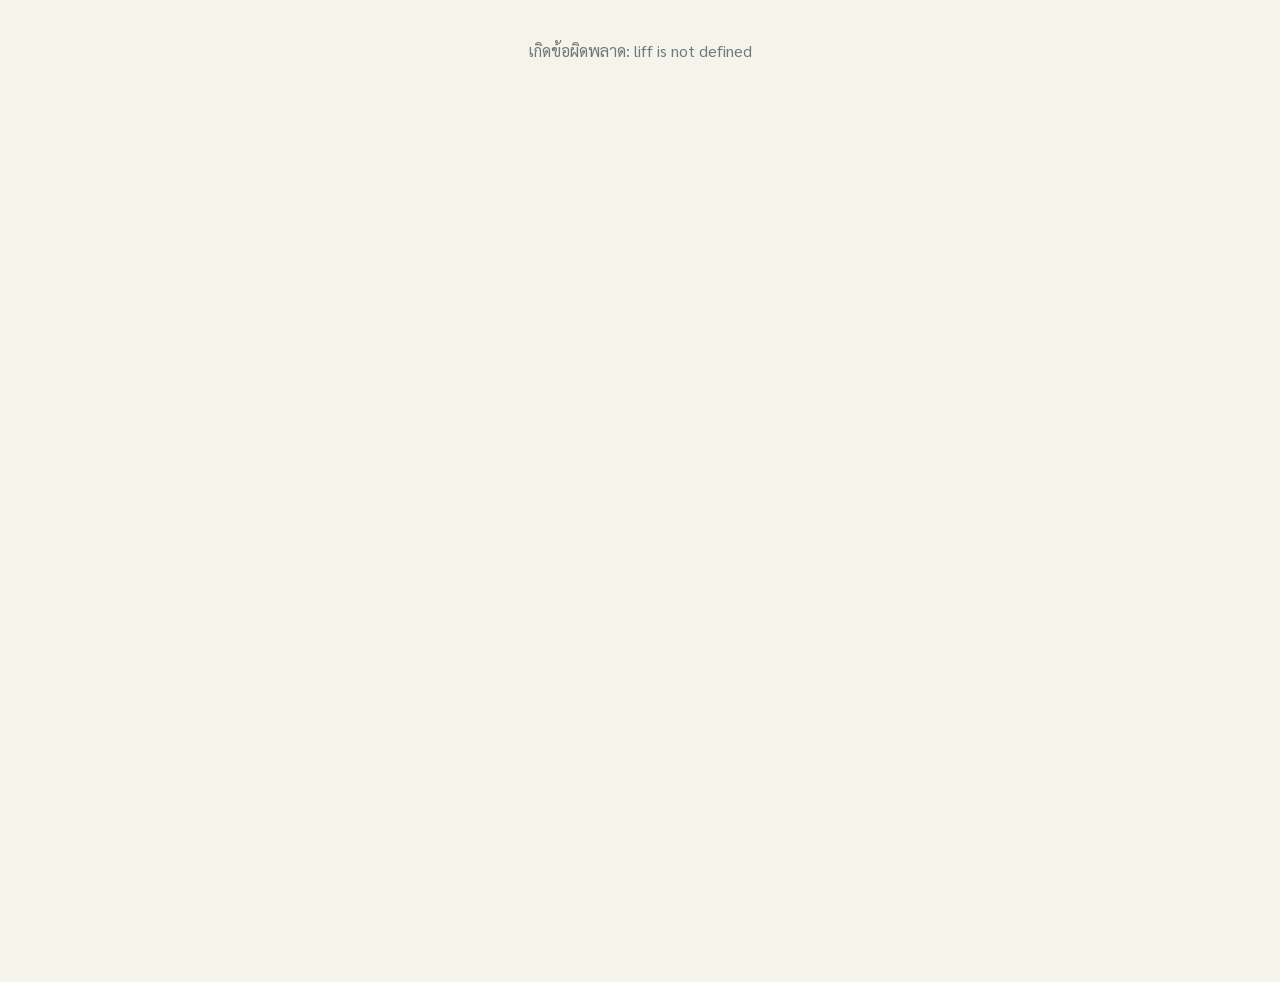
<file: admin.html>
<!DOCTYPE html>
<html lang="th">
<head>
<meta charset="UTF-8">
<meta name="viewport" content="width=device-width, initial-scale=1.0">
<title>ระบบหลังบ้าน - เจ้าหน้าที่</title>
<link rel="stylesheet" href="https://cdnjs.cloudflare.com/ajax/libs/font-awesome/6.4.0/css/all.min.css">
<link rel="stylesheet" href="assets/style.css">
<style>
  .admin-tabs{ display:flex; gap:8px; overflow-x:auto; padding:12px 16px 0; }
  .admin-tabs button{ white-space:nowrap; }
  table.simple{ width:100%; border-collapse:collapse; font-size:13px; }
  table.simple th, table.simple td{ text-align:left; padding:8px 6px; border-bottom:1px solid var(--border); }
  table.simple th{ color:var(--text-muted); font-weight:600; }
</style>
</head>
<body>
<div class="app" id="app" style="max-width:640px;">

  <div id="screen-loading" class="loading">กำลังตรวจสอบสิทธิ์เจ้าหน้าที่...</div>

  <div id="screen-denied" class="page hidden" style="text-align:center; padding-top:60px;">
    <div style="font-size:40px; color:var(--text-muted);"><i class="fas fa-lock"></i></div>
    <h3 style="margin-top:12px;">ไม่มีสิทธิ์เข้าถึง</h3>
    <p class="muted">บัญชี LINE นี้ยังไม่ได้ถูกเพิ่มเป็นเจ้าหน้าที่ กรุณาติดต่อผู้ดูแลระบบ (superadmin) เพื่อเพิ่มสิทธิ์</p>
  </div>

  <div id="screen-admin" class="hidden">
    <div class="topbar">
      <div class="org-name">ระบบหลังบ้าน</div>
      <div class="greeting" id="admin-name">เจ้าหน้าที่</div>
      <div class="sub" id="admin-role"></div>
    </div>

    <div class="admin-tabs">
      <button class="btn btn-sm btn-primary" data-tab="settings">ตั้งค่าหน่วยงาน</button>
      <button class="btn btn-sm btn-outline" data-tab="invoices">ใบแจ้งหนี้</button>
      <button class="btn btn-sm btn-outline" data-tab="properties">ทรัพย์สิน</button>
      <button class="btn btn-sm btn-outline" data-tab="requests">เรื่องแจ้ง</button>
      <button class="btn btn-sm btn-outline" data-tab="admins">ผู้ดูแลระบบ</button>
    </div>

    <div class="page">

      <!-- ตั้งค่าหน่วยงาน -->
      <div id="tab-settings" class="tab-panel">
        <div class="card">
          <h3 style="margin-bottom:12px;">ข้อมูลหน่วยงาน</h3>
          <div class="field"><label>ชื่อหน่วยงาน</label><input id="cfg-OrgName"></div>
          <div class="field"><label>ธนาคาร</label><input id="cfg-BankName"></div>
          <div class="field"><label>เลขบัญชี</label><input id="cfg-BankAccountNo"></div>
          <div class="field"><label>ชื่อบัญชี</label><input id="cfg-BankAccountName"></div>
          <div class="field"><label>พร้อมเพย์ (ถ้ามี)</label><input id="cfg-PromptPay"></div>
          <div class="field"><label>เบอร์โทรติดต่อ</label><input id="cfg-ContactPhone"></div>
          <div class="field"><label>เวลาทำการ</label><input id="cfg-OfficeHours"></div>
          <div class="field"><label>ประกาศ (แสดงหน้าแรกฝั่งประชาชน)</label><textarea id="cfg-AnnounceText"></textarea></div>
          <button class="btn btn-primary btn-block" id="btn-save-config">บันทึกการตั้งค่า</button>
        </div>
      </div>

      <!-- ใบแจ้งหนี้ -->
      <div id="tab-invoices" class="tab-panel hidden">
        <div class="card">
          <h3 style="margin-bottom:12px;">เพิ่มใบแจ้งหนี้</h3>
          <div class="field"><label>เลขบัตรประชาชนเจ้าของ</label><input id="inv-citizen"></div>
          <div class="field"><label>ประเภท</label>
            <select id="inv-type"><option value="SignTax">ภาษีป้าย</option><option value="LandTax">ภาษีที่ดินฯ</option></select>
          </div>
          <div class="field"><label>ปี (พ.ศ.)</label><input id="inv-year"></div>
          <div class="field"><label>รายการ/หัวข้อ</label><input id="inv-title" placeholder="เช่น ป้ายร้านค้า ขนาด 2x3 ม."></div>
          <div class="field"><label>จำนวนเงิน (บาท)</label><input id="inv-amount" type="number"></div>
          <div class="field"><label>วันครบกำหนดชำระ</label><input id="inv-due" type="date"></div>
          <button class="btn btn-accent btn-block" id="btn-add-invoice">เพิ่มใบแจ้งหนี้</button>
        </div>
        <h3 style="margin:16px 4px 8px;">ค้นหา/รายการล่าสุด</h3>
        <div class="field"><input id="inv-search-citizen" placeholder="ค้นหาด้วยเลขบัตรประชาชน แล้วกด Enter"></div>
        <div id="invoice-table"></div>
      </div>

      <!-- ทรัพย์สิน -->
      <div id="tab-properties" class="tab-panel hidden">
        <div class="card">
          <h3 style="margin-bottom:12px;">เพิ่มทรัพย์สิน</h3>
          <div class="field"><label>เลขบัตรประชาชนเจ้าของ</label><input id="prop-citizen"></div>
          <div class="field"><label>ประเภท</label>
            <select id="prop-type"><option value="SignTax">ภาษีป้าย</option><option value="LandTax">ภาษีที่ดินฯ</option></select>
          </div>
          <div class="field"><label>ชื่อ/รายการ</label><input id="prop-title" placeholder="เช่น โฉนดเลขที่ 1234"></div>
          <div class="field"><label>รายละเอียด</label><input id="prop-detail"></div>
          <div class="field"><label>ที่อยู่/ที่ตั้ง</label><input id="prop-address"></div>
          <button class="btn btn-accent btn-block" id="btn-add-property">บันทึกทรัพย์สิน</button>
        </div>
        <div class="field"><input id="prop-search-citizen" placeholder="ค้นหาด้วยเลขบัตรประชาชน แล้วกด Enter"></div>
        <div id="property-table"></div>
      </div>

      <!-- เรื่องแจ้ง -->
      <div id="tab-requests" class="tab-panel hidden">
        <h3 style="margin:0 4px 8px;">เรื่องที่ประชาชนแจ้งเข้ามา</h3>
        <div id="request-table"></div>
      </div>

      <!-- ผู้ดูแลระบบ -->
      <div id="tab-admins" class="tab-panel hidden">
        <div class="card">
          <h3 style="margin-bottom:12px;">เพิ่มเจ้าหน้าที่</h3>
          <div class="field"><label>LINE User ID (ให้เจ้าหน้าที่คนนั้นแอด OA แล้วดู userId จาก log หรือใช้ LIFF ทดสอบ)</label><input id="new-admin-uid"></div>
          <div class="field"><label>ชื่อ</label><input id="new-admin-name"></div>
          <div class="field"><label>สิทธิ์</label>
            <select id="new-admin-role"><option value="staff">staff (จัดการข้อมูล)</option><option value="superadmin">superadmin (จัดการทุกอย่าง)</option></select>
          </div>
          <button class="btn btn-primary btn-block" id="btn-add-admin">เพิ่มเจ้าหน้าที่</button>
        </div>
        <div id="admin-table"></div>
      </div>

    </div>
  </div>

  <div id="toast" class="toast hidden"></div>
</div>

<script src="https://static.line-scdn.net/liff/edge/2/sdk.js"></script>
<script src="assets/config.js"></script>
<script src="assets/admin.js"></script>
</body>
</html>
</file>
<file: assets/style.css>
@import url('https://fonts.googleapis.com/css2?family=Kanit:wght@500;600;700&family=Sarabun:wght@400;500;600;700&display=swap');

:root{
  /* --- token: color --- */
  --bg:            #F6F3EA;
  --surface:       #FFFFFF;
  --primary:       #0B4A5E;
  --primary-dark:  #06313F;
  --primary-tint:  #E6EEF0;
  --accent:        #D98E2B;
  --accent-tint:   #FBEEDA;
  --text:          #1C2B2E;
  --text-muted:    #6B7A7C;
  --border:        #E5DFD0;
  --success:       #2F7D5C;
  --success-tint:  #E4F3EC;
  --danger:        #B8452F;
  --danger-tint:   #FBEAE5;

  /* --- token: type --- */
  --font-display: 'Kanit', sans-serif;
  --font-body: 'Sarabun', sans-serif;

  /* --- token: layout --- */
  --radius-card: 16px;
  --radius-pill: 999px;
  --shadow-card: 0 4px 16px rgba(11,74,94,0.06);
  --shadow-hover: 0 8px 24px rgba(11,74,94,0.12);
  --nav-height: 70px;
}

*{ box-sizing:border-box; }
html,body{ margin:0; padding:0; }
body{
  font-family: var(--font-body);
  background: var(--bg);
  color: var(--text);
  -webkit-font-smoothing: antialiased;
  padding-bottom: calc(var(--nav-height) + 12px);
}
h1,h2,h3,h4{ font-family: var(--font-display); margin:0; color: var(--primary-dark); }
a{ color: inherit; text-decoration: none; }
button{ font-family: var(--font-body); transition: all 0.2s ease; }
::selection{ background: var(--accent-tint); }

.app{ max-width: 480px; margin: 0 auto; min-height: 100vh; position: relative; }

/* ---------- header ---------- */
.topbar{
  background: linear-gradient(135deg, var(--primary) 0%, var(--primary-dark) 100%);
  color: #fff;
  padding: 20px 20px 50px;
  border-radius: 0 0 20px 20px;
}
.topbar .org-name{ font-family: var(--font-display); font-size: 15px; opacity:.85; margin-bottom:2px; }
.topbar .greeting{ font-size: 20px; font-weight:600; font-family: var(--font-display); }
.topbar .sub{ font-size: 13px; opacity: .8; margin-top: 4px; }

/* ---------- generic layout ---------- */
.page{ padding: 16px; animation: fadeIn 0.4s ease-out; }
@keyframes fadeIn {
  from { opacity: 0; transform: translateY(10px); }
  to { opacity: 1; transform: translateY(0); }
}
.section-title{
  font-family: var(--font-display);
  font-size: 15px;
  font-weight: 600;
  color: var(--primary-dark);
  margin: 18px 4px 10px;
  display:flex; align-items:center; justify-content:space-between;
}
.muted{ color: var(--text-muted); font-size: 13px; }

/* ---------- summary cards on dashboard ---------- */
.summary-grid{ display:grid; grid-template-columns: repeat(3,1fr); gap:10px; margin-top: -34px; padding: 0 16px; }
.summary-card{
  background: var(--surface);
  border-radius: var(--radius-card);
  box-shadow: var(--shadow-card);
  padding: 14px 10px;
  text-align:center;
  transition: all 0.3s ease;
}
.summary-card:hover {
  transform: translateY(-3px);
  box-shadow: var(--shadow-hover);
}
.summary-card .icon{ font-size: 22px; color: var(--primary); margin-bottom: 4px; }
.summary-card .amount{ font-family: var(--font-display); font-size: 15px; font-weight:600; color: var(--primary-dark); margin-top:4px; }
.summary-card .label{ font-size: 11px; color: var(--text-muted); margin-top:2px; }

/* ---------- receipt-stub card (signature element) ---------- */
.stub-card{
  position: relative;
  background: var(--surface);
  border-radius: var(--radius-card);
  box-shadow: var(--shadow-card);
  margin-bottom: 14px;
  display:flex;
  overflow:hidden;
  border: 1px solid var(--border);
  transition: all 0.3s ease;
}
.stub-card:hover {
  transform: translateY(-2px);
  box-shadow: var(--shadow-hover);
}
.stub-card .stub-tab{
  width: 10px;
  flex-shrink:0;
  background: var(--accent);
}
.stub-card.paid .stub-tab{ background: var(--success); }
.stub-card.overdue .stub-tab{ background: var(--danger); }
.stub-card .stub-body{ flex:1; padding: 14px 14px 14px 12px; position:relative; }
.stub-card .stub-perf{
  position:absolute; left:-1px; top:0; bottom:0; width: 1px;
  background-image: radial-gradient(circle, var(--bg) 2px, transparent 2.2px);
  background-size: 8px 12px;
  background-repeat: repeat-y;
}
.stub-card .row1{ display:flex; justify-content:space-between; align-items:flex-start; gap:8px; }
.stub-card .tax-type{ font-size:11px; color: var(--text-muted); }
.stub-card .title{ font-family: var(--font-display); font-weight:600; font-size:14.5px; margin-top:2px; }
.stub-card .amount{ font-family: var(--font-display); font-weight:700; font-size:16px; color: var(--primary-dark); white-space:nowrap; }
.stub-card .row2{ display:flex; justify-content:space-between; align-items:center; margin-top:10px; }
.badge{ font-size:11px; padding:3px 9px; border-radius: var(--radius-pill); font-weight:600; }
.badge.unpaid{ background: var(--accent-tint); color: var(--accent); }
.badge.paid{ background: var(--success-tint); color: var(--success); }
.badge.overdue{ background: var(--danger-tint); color: var(--danger); }
.due{ font-size:12px; color: var(--text-muted); }

/* ---------- buttons ---------- */
.btn{
  display:inline-flex; align-items:center; justify-content:center; gap:8px;
  border:none; border-radius: var(--radius-pill);
  font-family: var(--font-body); font-weight:600; font-size:14px;
  padding: 11px 20px; cursor:pointer; text-decoration:none;
  transition: all 0.2s ease;
}
.btn:hover:not(:disabled) {
  transform: scale(1.02);
  filter: brightness(1.05);
}
.btn:active:not(:disabled) {
  transform: scale(0.98);
}
.btn-primary{ background: var(--primary); color:#fff; box-shadow: 0 4px 10px rgba(11,74,94,0.2); }
.btn-accent{ background: var(--accent); color:#fff; box-shadow: 0 4px 10px rgba(217,142,43,0.2); }
.btn-outline{ background:transparent; border:1.5px solid var(--primary); color: var(--primary); }
.btn-outline:hover:not(:disabled) { background: var(--primary-tint); }
.btn-block{ width:100%; }
.btn-sm{ padding:7px 14px; font-size:12.5px; }
.btn:disabled{ opacity:.5; cursor:not-allowed; }

/* ---------- forms ---------- */
.field{ margin-bottom:14px; }
.field label{ display:block; font-size:13px; color: var(--text-muted); margin-bottom:6px; font-weight:600; }
.field input, .field select, .field textarea{
  width:100%; padding:11px 13px; border-radius:10px; border:1.5px solid var(--border);
  font-family: var(--font-body); font-size:14.5px; background: var(--surface); color: var(--text);
}
.field input:focus, .field select:focus, .field textarea:focus{ outline:none; border-color: var(--primary); }
.field textarea{ min-height:90px; resize:vertical; }

/* ---------- bottom nav ---------- */
.bottom-nav{
  position: fixed; left:0; right:0; bottom:0; max-width:480px; margin:0 auto;
  height: var(--nav-height);
  background: var(--surface);
  border-top: 1px solid var(--border);
  display:flex;
  box-shadow: 0 -2px 12px rgba(0,0,0,0.05);
  z-index: 50;
}
.nav-item{
  flex:1; display:flex; flex-direction:column; align-items:center; justify-content:center;
  gap:4px; font-size:11px; color: var(--text-muted); cursor:pointer; user-select:none;
  border:none; background:none; font-family: var(--font-body);
  transition: all 0.2s ease;
}
.nav-item:hover { color: var(--primary); }
.nav-item .nav-icon{ font-size:20px; line-height:1; transition: transform 0.2s cubic-bezier(0.34, 1.56, 0.64, 1); }
.nav-item:active .nav-icon { transform: scale(0.85); }
.nav-item.active{ color: var(--primary); font-weight:700; }
.nav-item.active .nav-icon { transform: translateY(-2px); color: var(--primary); }

/* ---------- misc ---------- */
.card{ background: var(--surface); border-radius: var(--radius-card); box-shadow: var(--shadow-card); padding:16px; margin-bottom:14px; transition: all 0.3s ease; }
.card:hover { box-shadow: var(--shadow-hover); }
.empty-state{ text-align:center; padding: 40px 20px; color: var(--text-muted); }
.empty-state .emoji{ font-size:36px; margin-bottom:12px; }
.loading{ text-align:center; padding:40px; color: var(--text-muted); }
.status-list .status-row{ display:flex; justify-content:space-between; padding:10px 0; border-bottom:1px solid var(--border); font-size:13.5px; }
.status-list .status-row:last-child{ border-bottom:none; }
.hidden{ display:none !important; }
.contact-box{ background: var(--primary-tint); border-radius:12px; padding:14px; font-size:13px; color: var(--primary-dark); line-height:1.7; }
.toast{
  position:fixed; left:50%; bottom:calc(var(--nav-height) + 16px); transform:translateX(-50%);
  background: var(--primary-dark); color:#fff; padding:10px 18px; border-radius: var(--radius-pill);
  font-size:13px; z-index:100; box-shadow: 0 4px 14px rgba(0,0,0,0.2);
}

/* select ที่อยู่นอก .field (เช่นใน admin request cards) */
select:not(.field select){
  width:100%; padding:9px 12px; border-radius:10px; border:1.5px solid var(--border);
  font-family: var(--font-body); font-size:13.5px; background: var(--surface); color: var(--text);
  cursor:pointer; transition: border-color 0.2s ease;
}
select:not(.field select):focus{ outline:none; border-color: var(--primary); }
</file>
